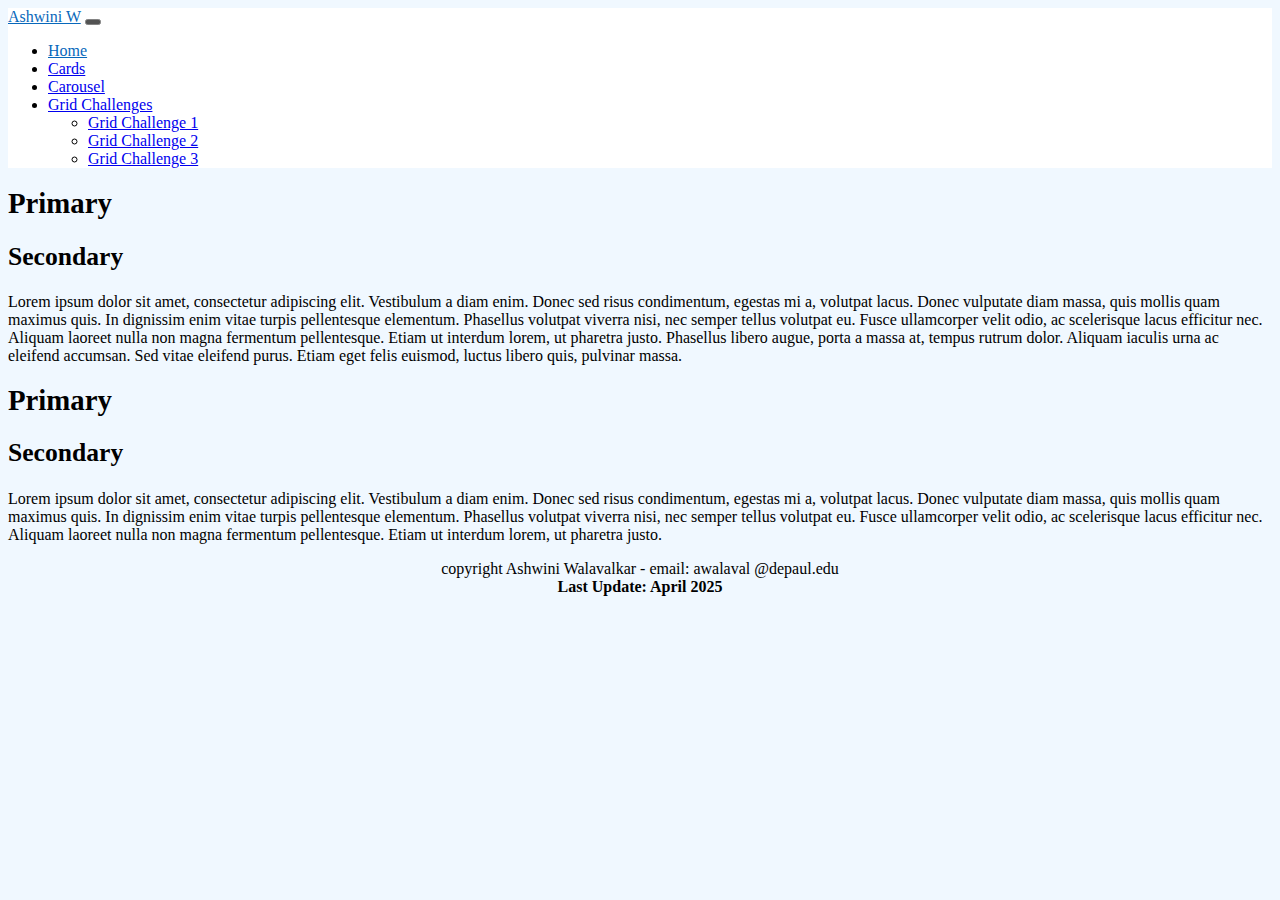
<file: index.html>
<!doctype html>
<html lang="en">
  <head>
    <meta charset="utf-8">
    <meta name="viewport" content="width=device-width, initial-scale=1">
    <title>Ashwini Bootstrap Homework</title>
    <!--CSS stylesheets-->
    <link href="https://cdn.jsdelivr.net/npm/bootstrap@5.3.5/dist/css/bootstrap.min.css" rel="stylesheet" integrity="sha384-SgOJa3DmI69IUzQ2PVdRZhwQ+dy64/BUtbMJw1MZ8t5HZApcHrRKUc4W0kG879m7" crossorigin="anonymous">
    <link rel="stylesheet" href="css/Homework.css">
    <!--Google Fonts-->
    <link rel="preconnect" href="https://fonts.googleapis.com">
    <link rel="preconnect" href="https://fonts.gstatic.com" crossorigin>
    <link href="https://fonts.googleapis.com/css2?family=Lato:wght@400;700&display=swap" rel="stylesheet">


  </head>
  <body>
    <nav class="navbar navbar-expand-lg bg-body-tertiary sticky-top">
        <div class="container-fluid">
          <a class="navbar-brand" href="#">Ashwini W</a>
          <button class="navbar-toggler" type="button" data-bs-toggle="collapse" data-bs-target="#navbarNavDropdown" aria-controls="navbarNavDropdown" aria-expanded="false" aria-label="Toggle navigation">
            <span class="navbar-toggler-icon"></span>
          </button>
          <div class="collapse navbar-collapse" id="navbarNavDropdown">
            <ul class="navbar-nav">
              <li class="nav-item">
                <a class="nav-link active" aria-current="page" href="#">Home</a>
              </li>
              <li class="nav-item">
                <a class="nav-link" href="subPages/cards.html">Cards</a>
              </li>
              <li class="nav-item">
                <a class="nav-link" href="subPages/carousel.html">Carousel</a>
              </li>
              <li class="nav-item dropdown">
                <a class="nav-link dropdown-toggle" href="#" role="button" data-bs-toggle="dropdown" aria-expanded="false">
                  Grid Challenges
                </a>
                <ul class="dropdown-menu">
                  <li><a class="dropdown-item" href="gridChallenges/gridChallenge1.html">Grid Challenge 1</a></li>
                  <li><a class="dropdown-item" href="gridChallenges/gridChallenge2.html">Grid Challenge 2</a></li>
                  <li><a class="dropdown-item" href="gridChallenges/gridChallenge3.html">Grid Challenge 3</a></li>
                </ul>
              </li>
            </ul>
          </div>
        </div>
      </nav>

      <div class="container-lg">
        <div class="row pt-3"> 
            <div class="col-lg-6 col-md-12">
                <h1>
                    Primary 
                </h1>
                <h2>
                    Secondary 
                </h2>
                <p>
                    Lorem ipsum dolor sit amet, consectetur adipiscing elit. Vestibulum a diam enim. Donec sed risus condimentum, egestas mi a, volutpat lacus. Donec vulputate diam massa, quis mollis quam maximus quis. In dignissim enim vitae turpis pellentesque elementum. Phasellus volutpat viverra nisi, nec semper tellus volutpat eu. Fusce ullamcorper velit odio, ac scelerisque lacus efficitur nec. Aliquam laoreet nulla non magna fermentum pellentesque. Etiam ut interdum lorem, ut pharetra justo. Phasellus libero augue, porta a massa at, tempus rutrum dolor. Aliquam iaculis urna ac eleifend accumsan. Sed vitae eleifend purus. Etiam eget felis euismod, luctus libero quis, pulvinar massa.
                </p>
            </div>
            <div class="col-lg-6 col-md-12">
                <h1>
                    Primary 
                </h1>
                <h2>
                    Secondary 
                </h2>
                <p>
                    Lorem ipsum dolor sit amet, consectetur adipiscing elit. Vestibulum a diam enim. Donec sed risus condimentum, egestas mi a, volutpat lacus. Donec vulputate diam massa, quis mollis quam maximus quis. In dignissim enim vitae turpis pellentesque elementum. Phasellus volutpat viverra nisi, nec semper tellus volutpat eu. Fusce ullamcorper velit odio, ac scelerisque lacus efficitur nec. Aliquam laoreet nulla non magna fermentum pellentesque. Etiam ut interdum lorem, ut pharetra justo. 
                </p>
            </div>
        </div>
      </div>

      <footer class="footer-aw py-3 mt-3 mx-3 border-top border-2">
        <p>copyright Ashwini Walavalkar - email: awalaval @depaul.edu <br><strong>Last Update: April 2025</strong></p>

      </footer>


    <script src="https://cdn.jsdelivr.net/npm/bootstrap@5.3.5/dist/js/bootstrap.bundle.min.js" integrity="sha384-k6d4wzSIapyDyv1kpU366/PK5hCdSbCRGRCMv+eplOQJWyd1fbcAu9OCUj5zNLiq" crossorigin="anonymous"></script>
  </body>
</html>
</file>
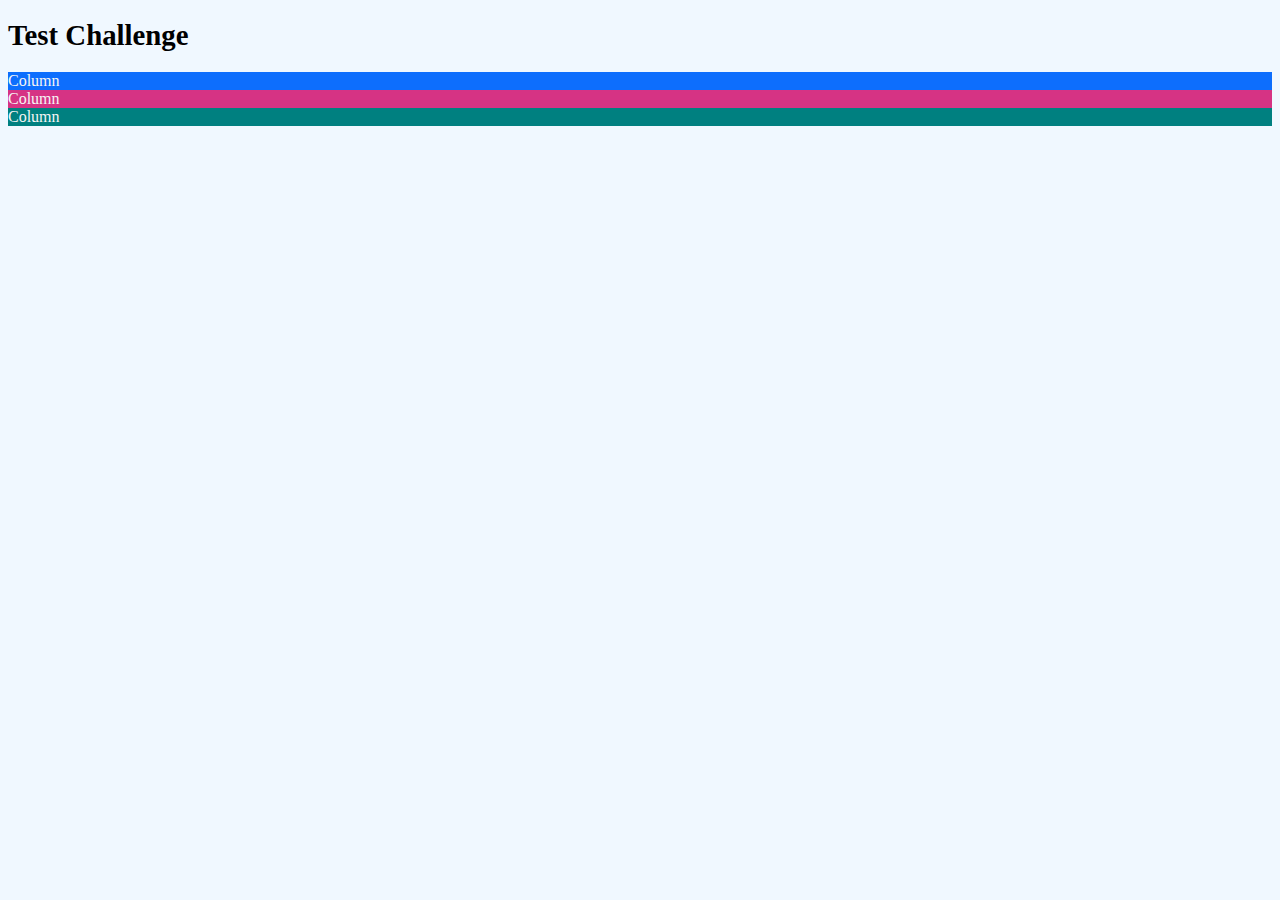
<file: gridChallenges/gridExperiments.html>
<!doctype html>
<html lang="en">
  <head>
    <meta charset="utf-8">
    <meta name="viewport" content="width=device-width, initial-scale=1">
    <title>BootstrapGrid</title>
    <!-- CSS Files -->
    <link href="https://cdn.jsdelivr.net/npm/bootstrap@5.3.5/dist/css/bootstrap.min.css" rel="stylesheet" integrity="sha384-SgOJa3DmI69IUzQ2PVdRZhwQ+dy64/BUtbMJw1MZ8t5HZApcHrRKUc4W0kG879m7" crossorigin="anonymous">
    <link rel="stylesheet" href="../css/Homework.css">
  </head>


  <body>
    <div class="container-lg text-center">
      <h1>Test Challenge</h1>
        <div class="row row-gap-3">
          <div class="yellow-col col-lg-2 col-md-6 py-3 mt-3">
            Column
          </div>
          <div class="blue-col col-lg-6 col-md-2 py-3 mt-3">
            Column
          </div>
          <div class="pink-col col-lg-4 col-md-4 py-3 mt-3">
            Column
          </div>
        </div>
      </div>
    <script src="https://cdn.jsdelivr.net/npm/bootstrap@5.3.5/dist/js/bootstrap.bundle.min.js" integrity="sha384-k6d4wzSIapyDyv1kpU366/PK5hCdSbCRGRCMv+eplOQJWyd1fbcAu9OCUj5zNLiq" crossorigin="anonymous"></script>
  </body>
</html>
</file>
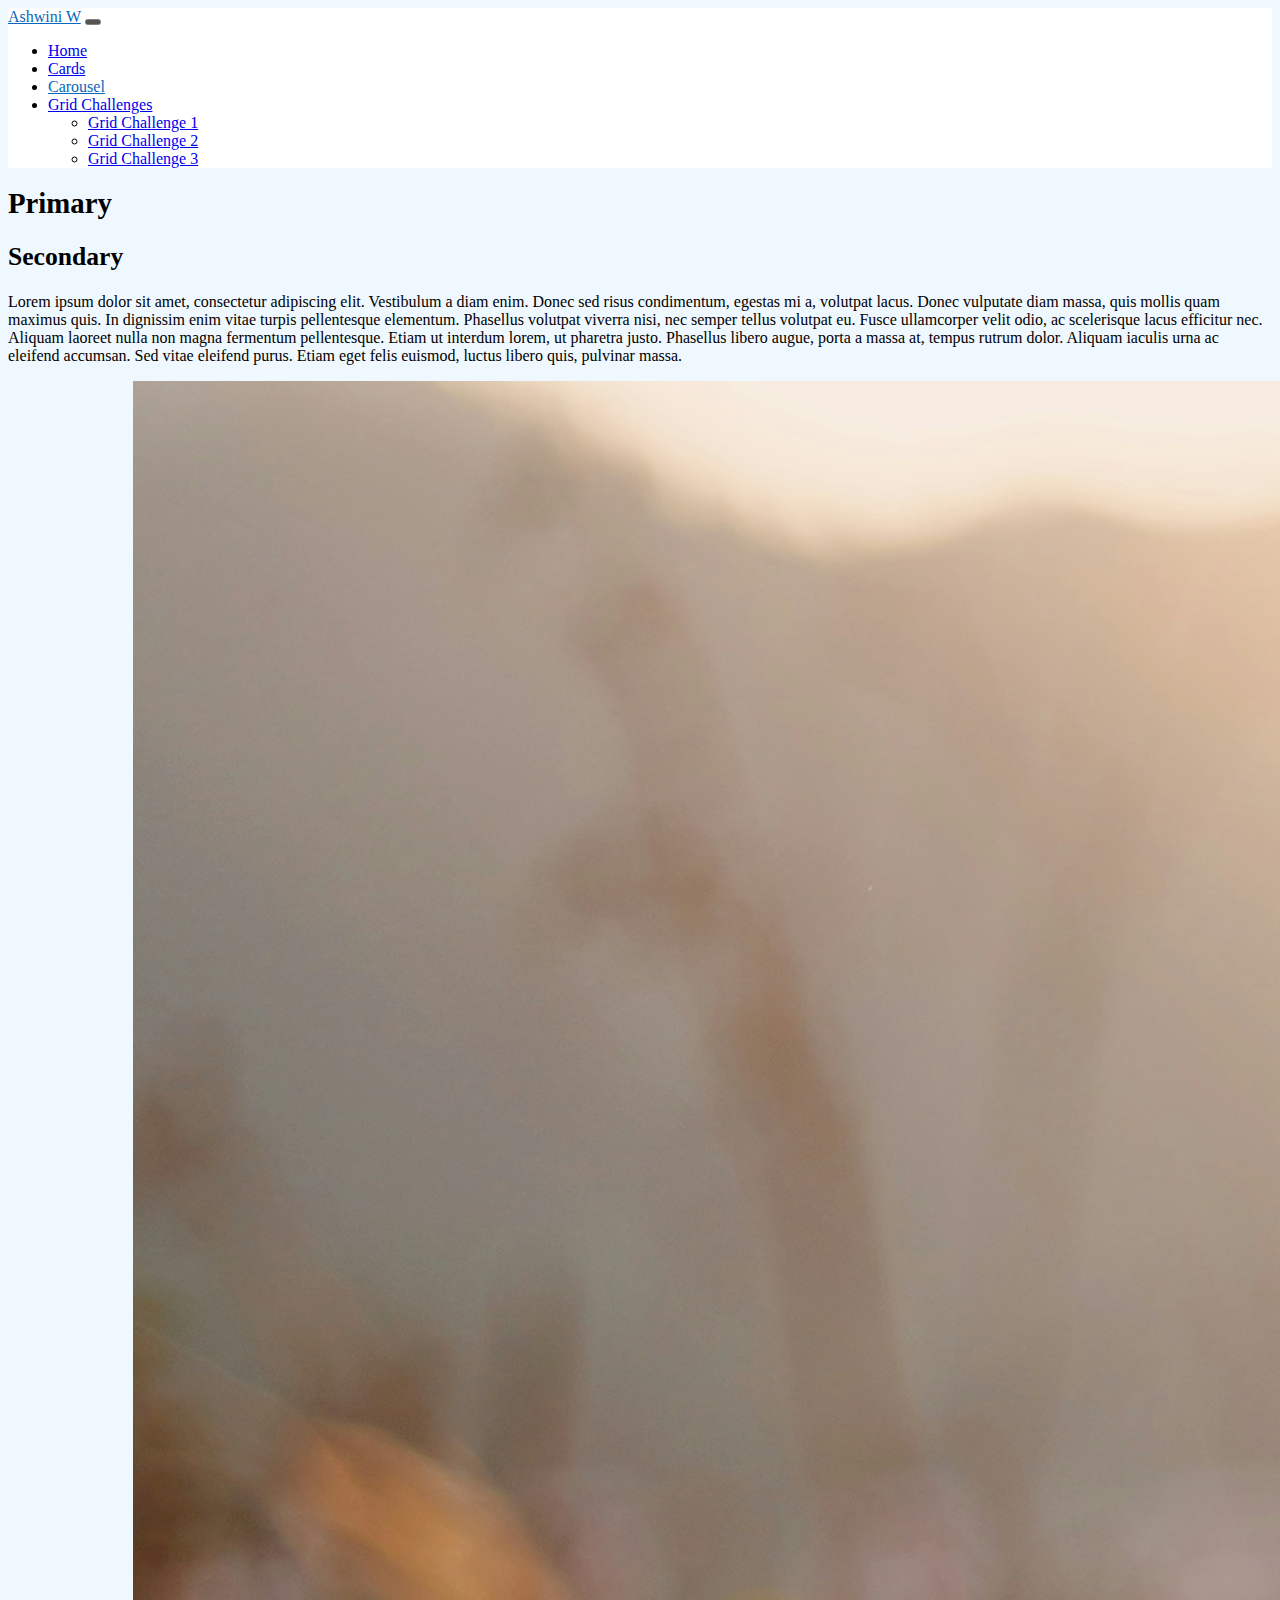
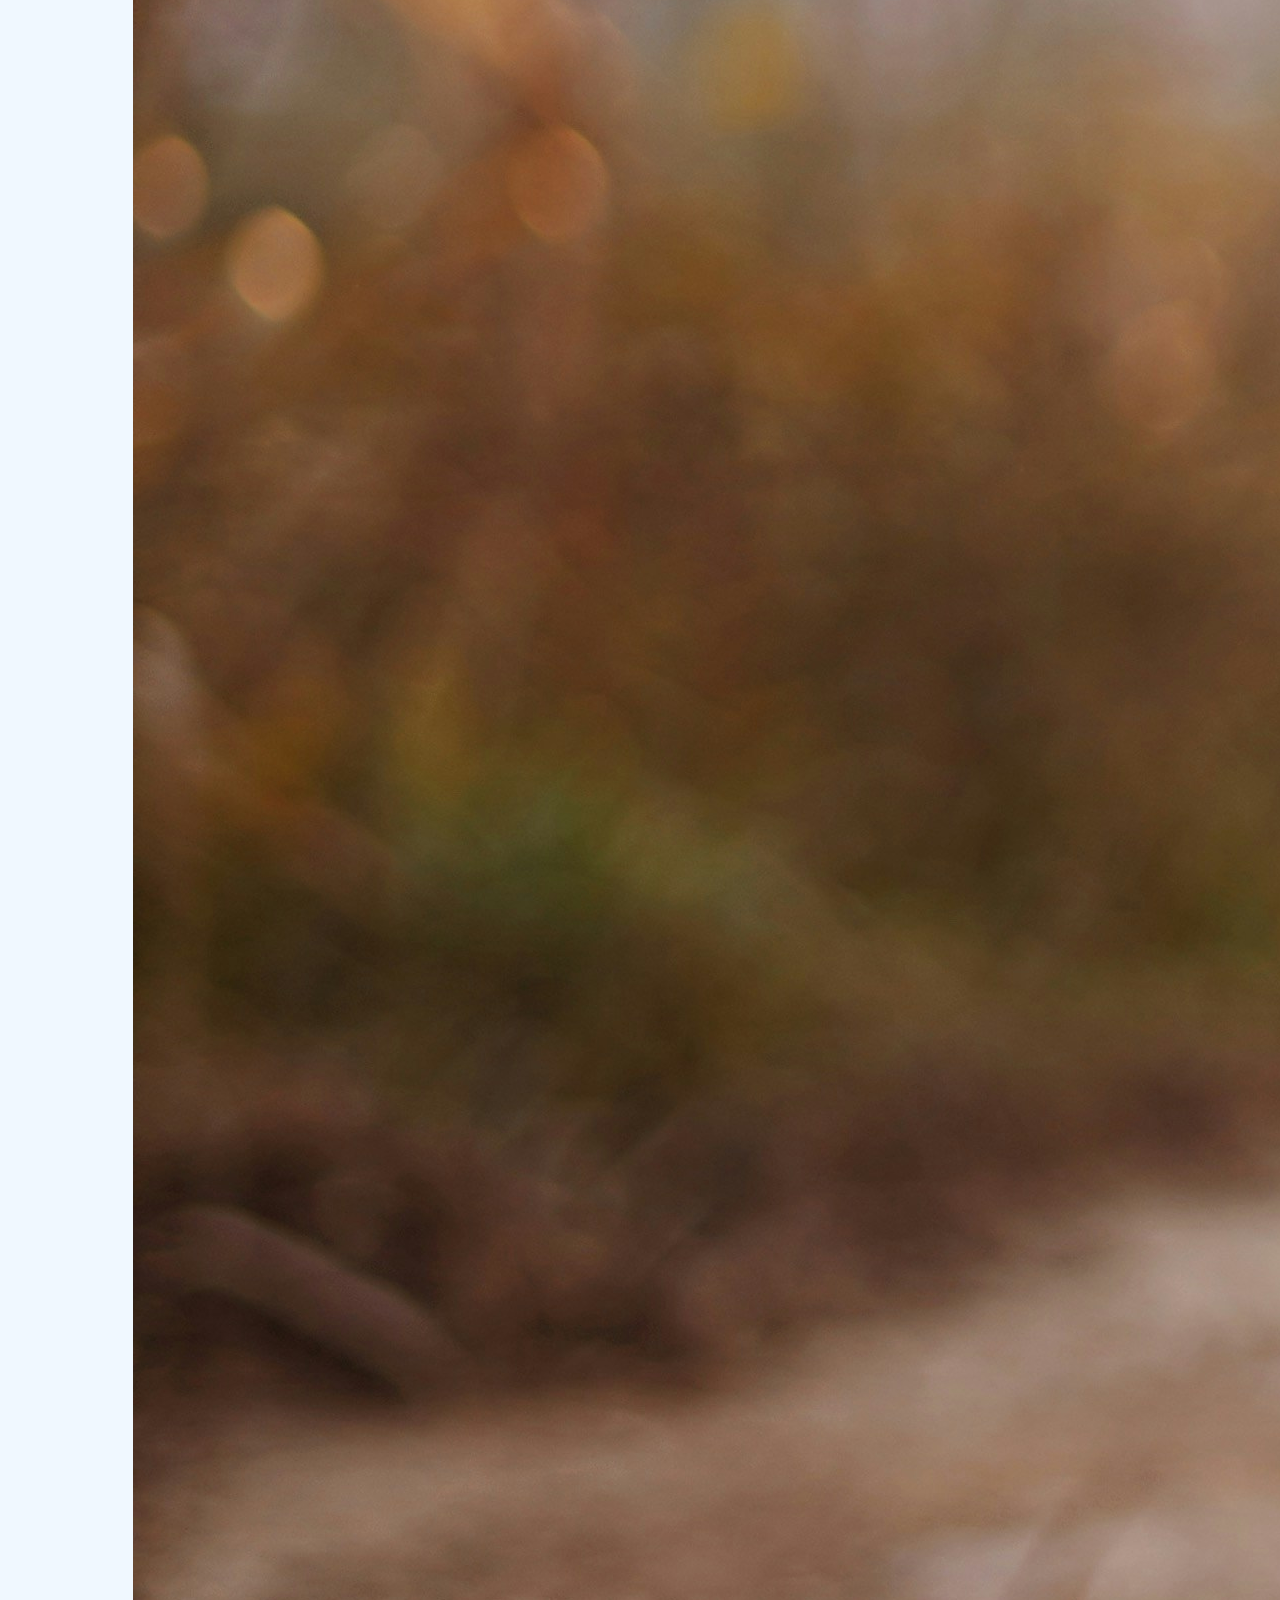
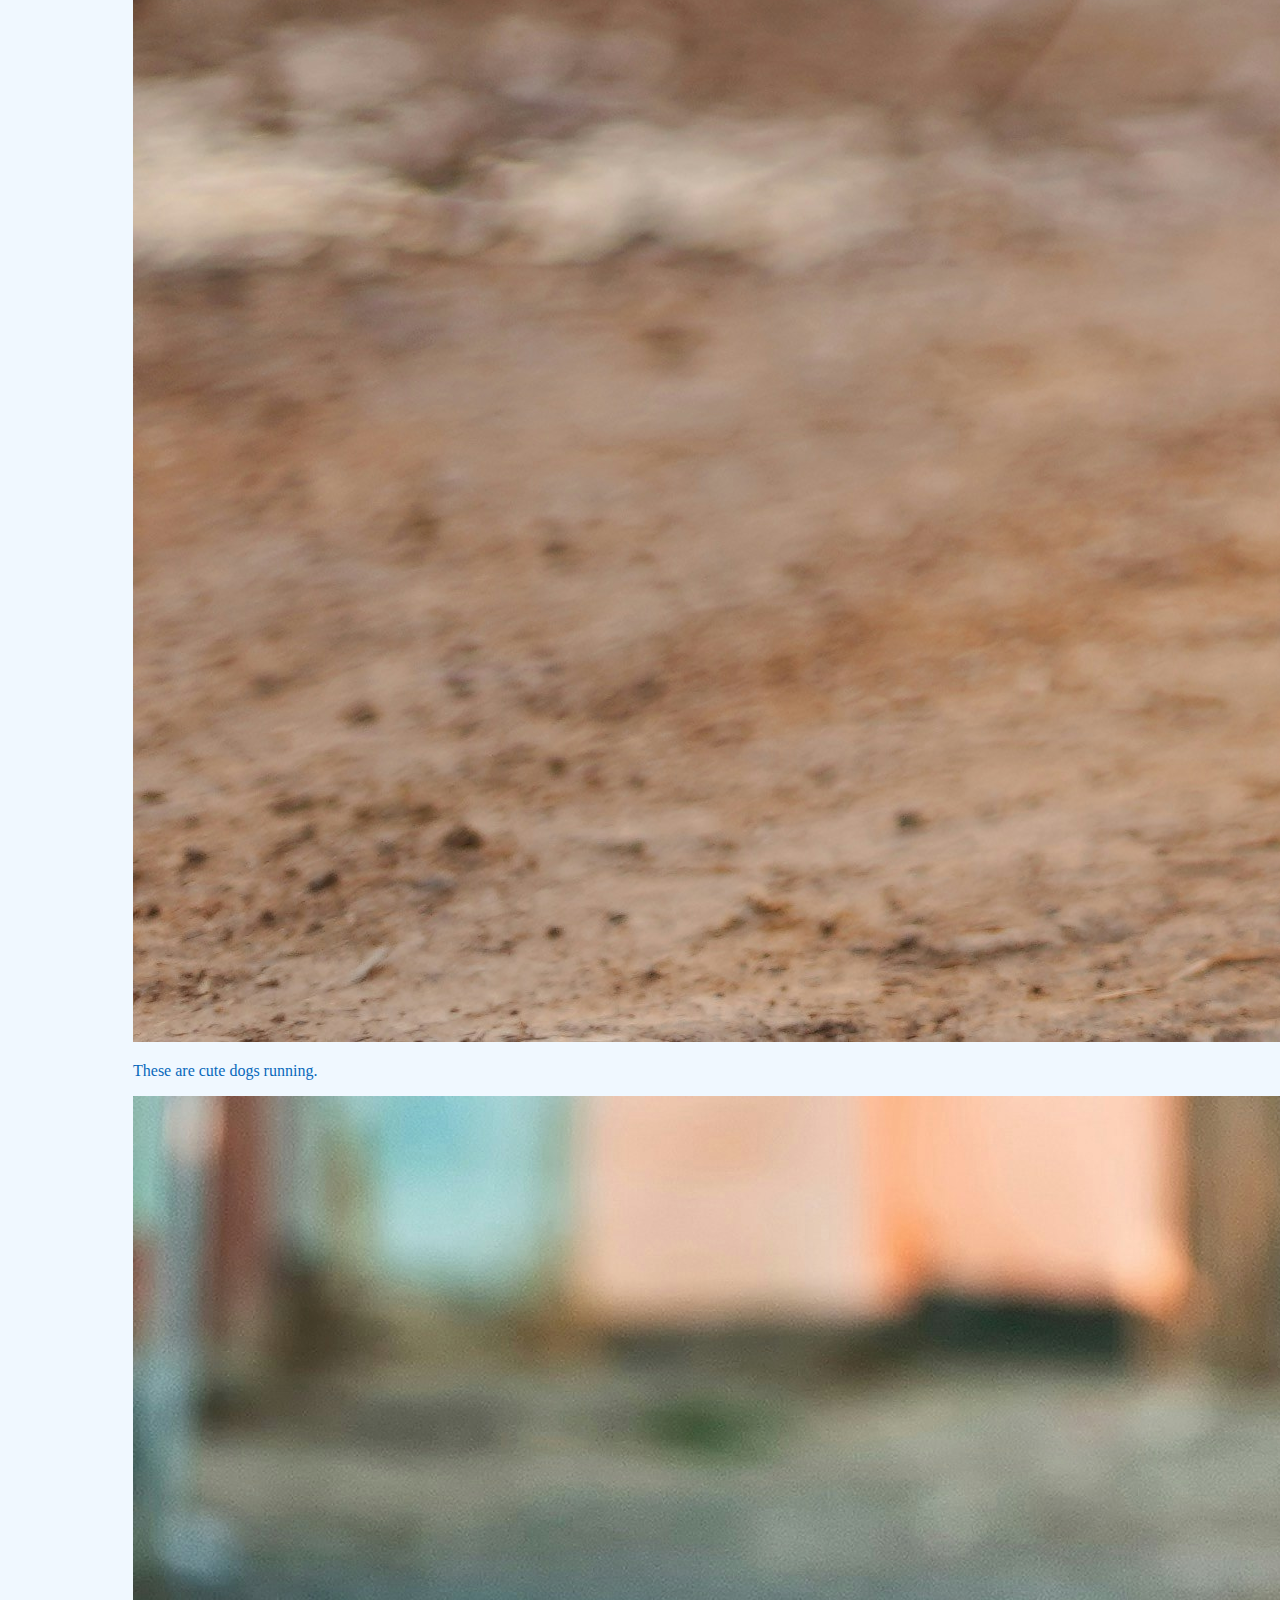
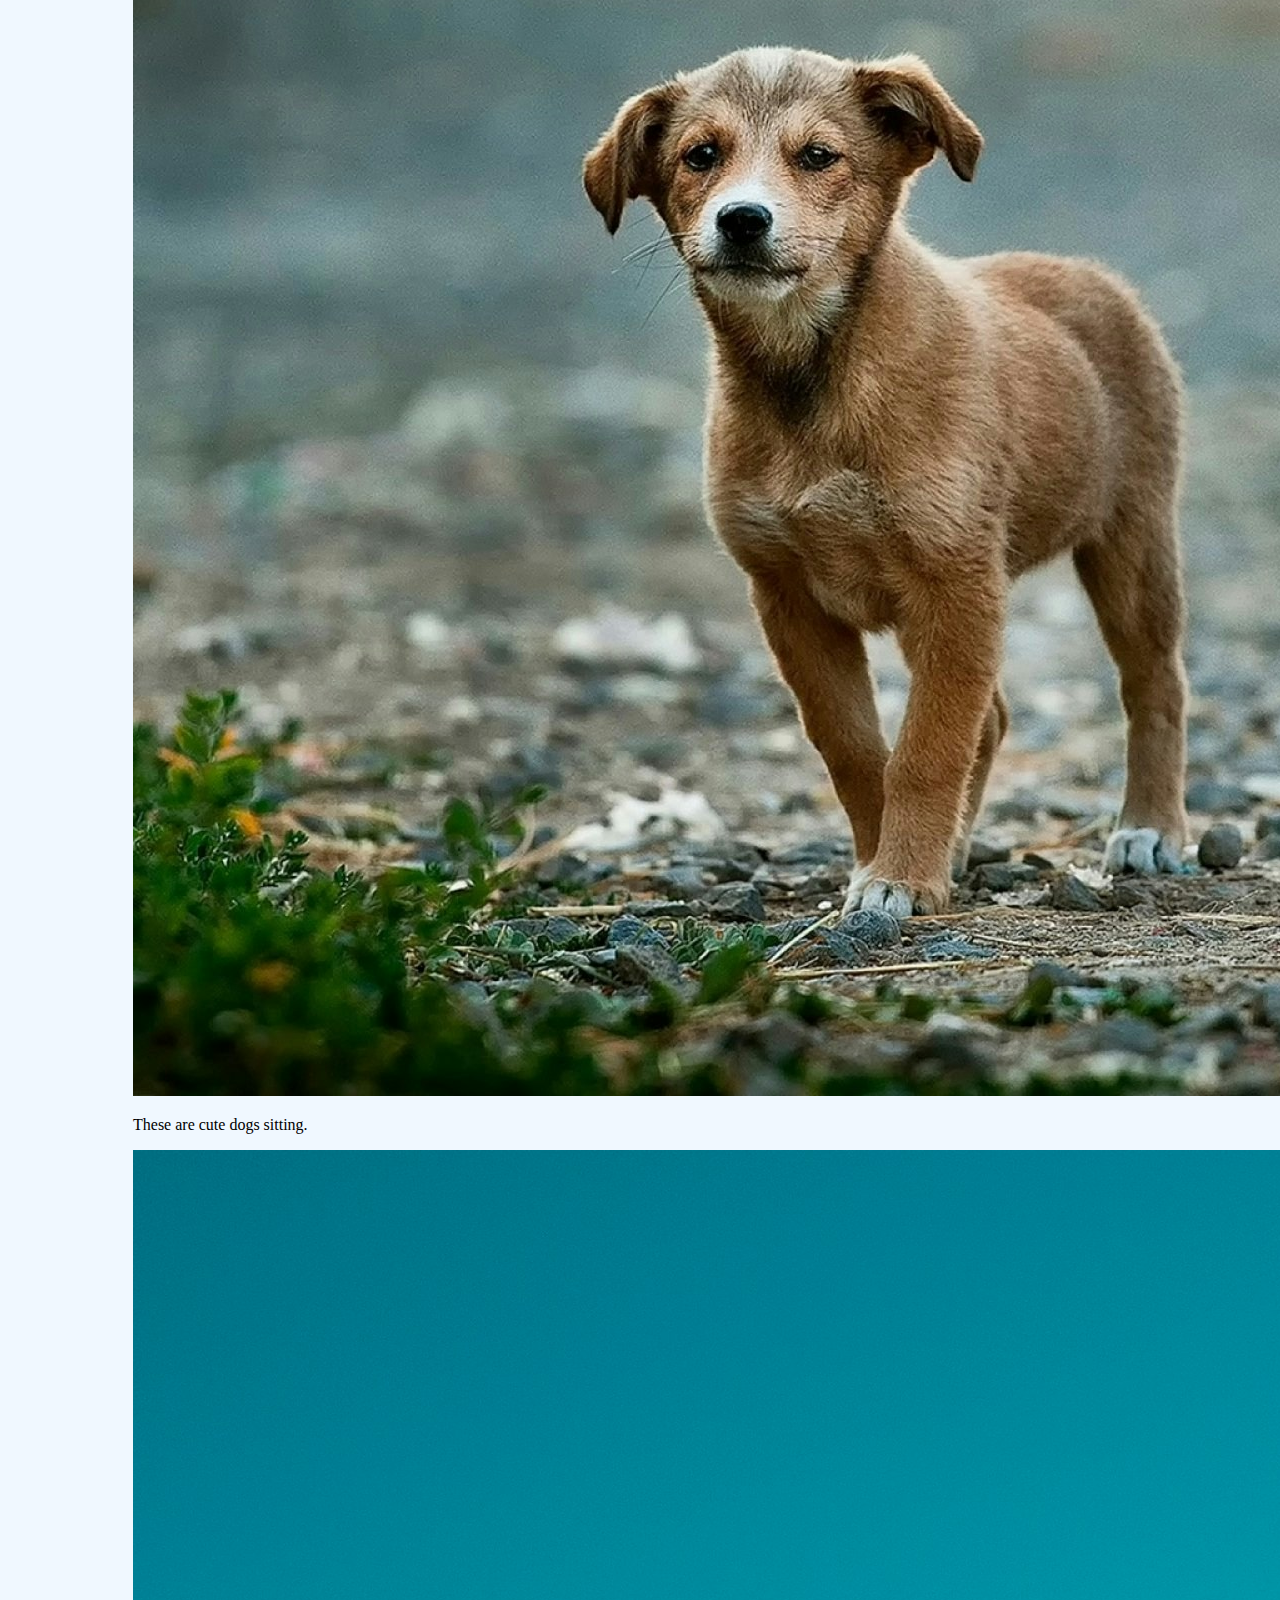
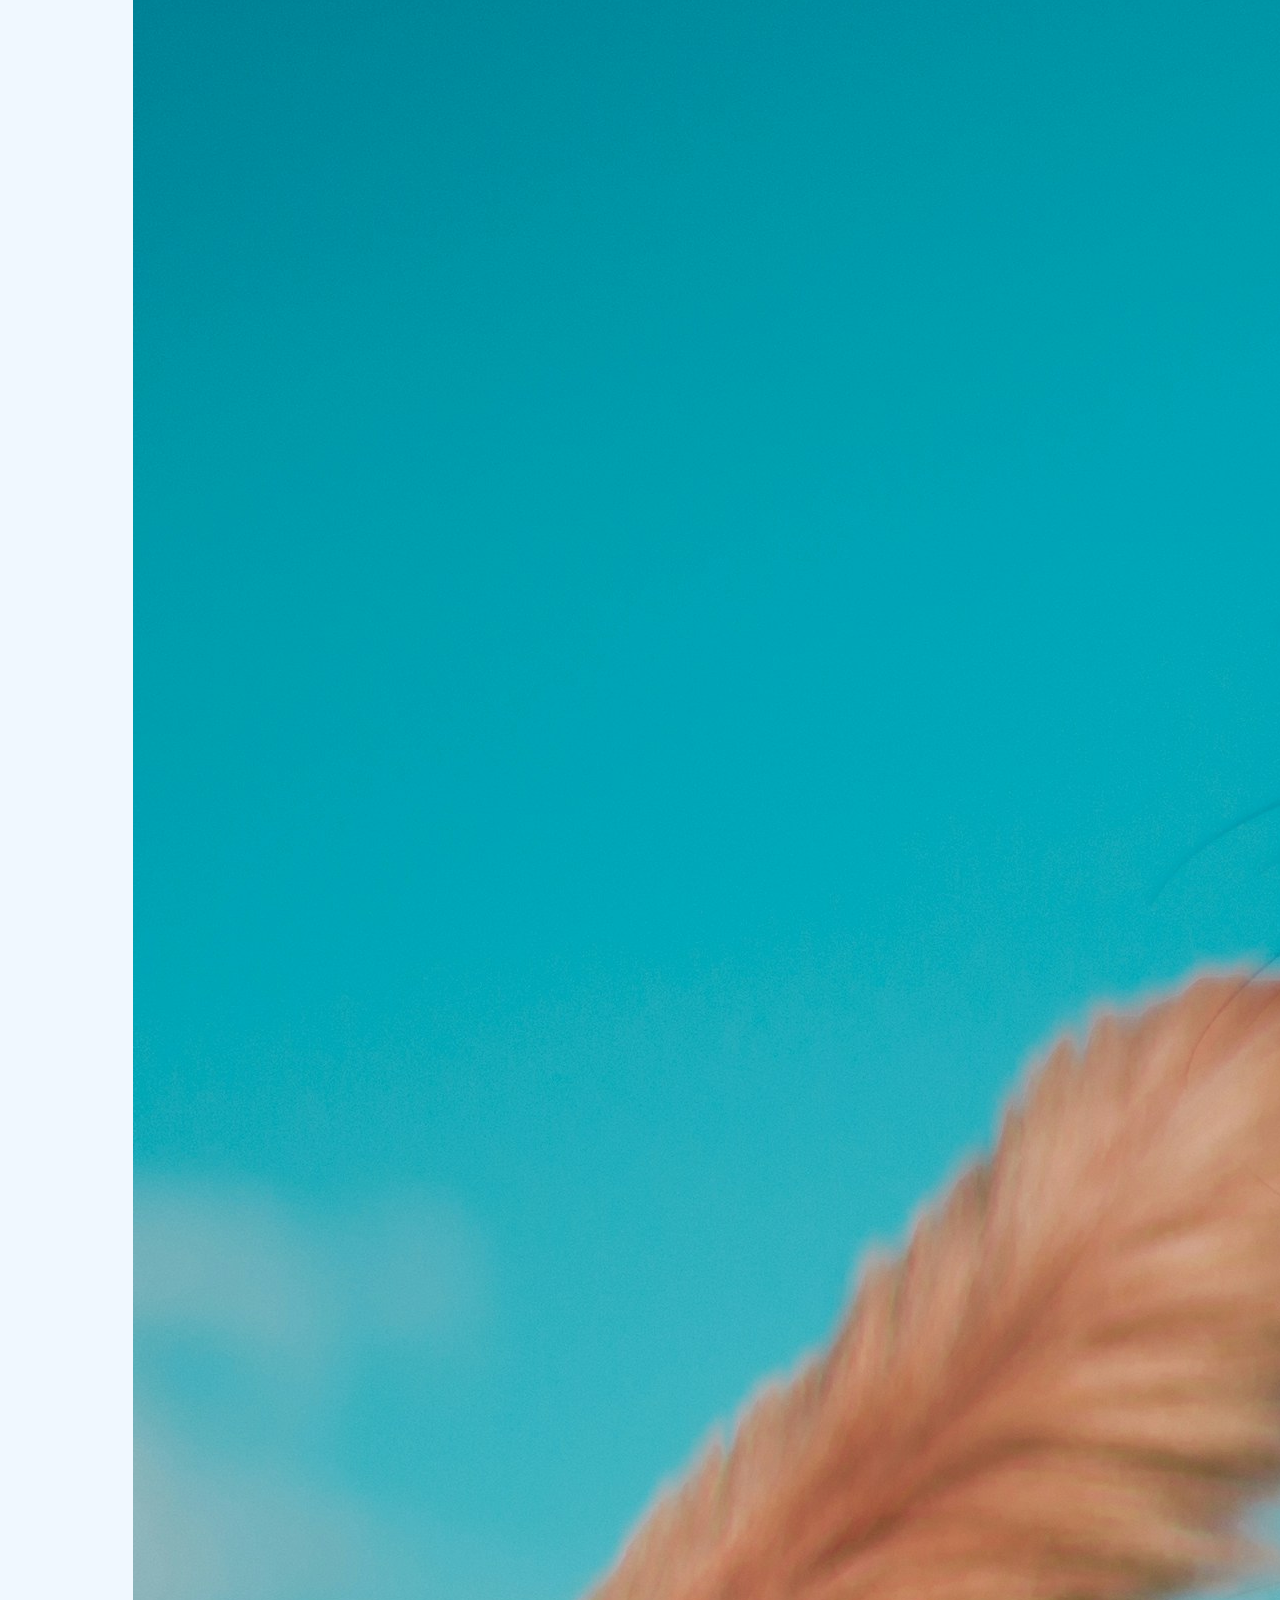
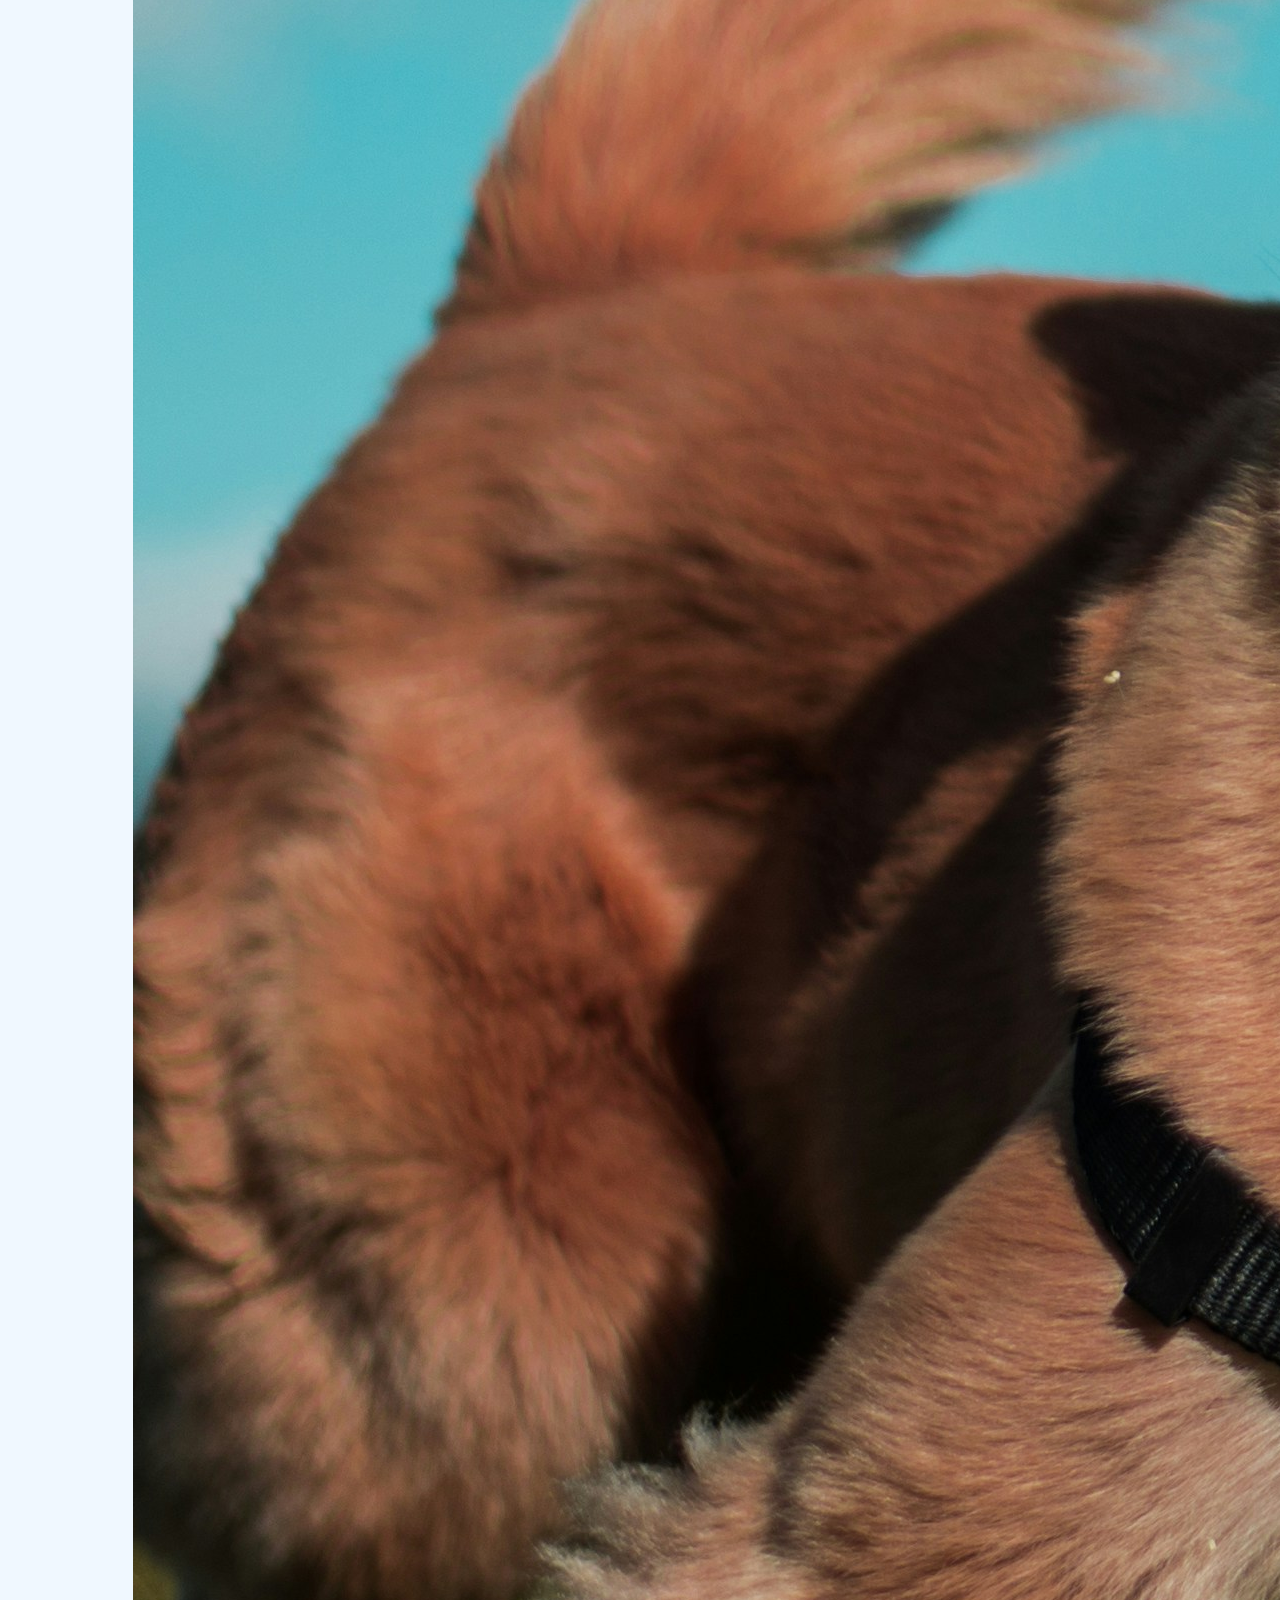
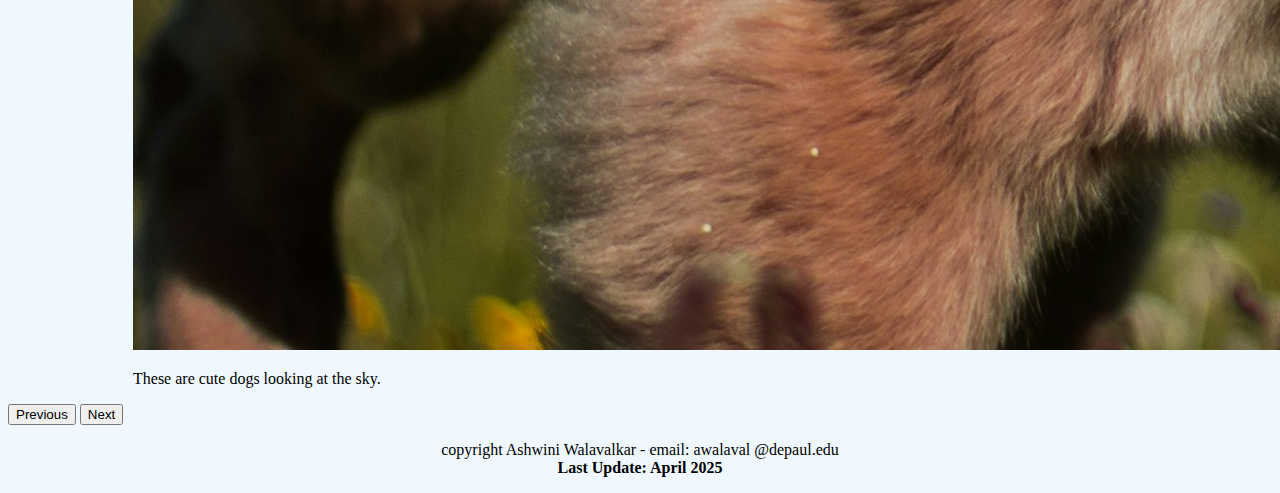
<file: subPages/carousel.html>
<!doctype html>
<html lang="en">
  <head>
    <meta charset="utf-8">
    <meta name="viewport" content="width=device-width, initial-scale=1">
    <title>Ashwini Bootstrap Homework - Carousel</title>
    <!--CSS stylesheets-->
    <link href="https://cdn.jsdelivr.net/npm/bootstrap@5.3.5/dist/css/bootstrap.min.css" rel="stylesheet" integrity="sha384-SgOJa3DmI69IUzQ2PVdRZhwQ+dy64/BUtbMJw1MZ8t5HZApcHrRKUc4W0kG879m7" crossorigin="anonymous">
    <link rel="stylesheet" href="../css/Homework.css">
    <!--Google Fonts-->
    <link rel="preconnect" href="https://fonts.googleapis.com">
    <link rel="preconnect" href="https://fonts.gstatic.com" crossorigin>
    <link href="https://fonts.googleapis.com/css2?family=Lato:wght@400;700&display=swap" rel="stylesheet">


  </head>
  <body>
    <nav class="navbar navbar-expand-lg bg-body-tertiary sticky-top">
        <div class="container-fluid">
          <a class="navbar-brand" href="/MAMP/htdocs/BootstrapHW_2025/index.html">Ashwini W</a>
          <button class="navbar-toggler" type="button" data-bs-toggle="collapse" data-bs-target="#navbarNavDropdown" aria-controls="navbarNavDropdown" aria-expanded="false" aria-label="Toggle navigation">
            <span class="navbar-toggler-icon"></span>
          </button>
          <div class="collapse navbar-collapse" id="navbarNavDropdown">
            <ul class="navbar-nav">
              <li class="nav-item">
                <a class="nav-link" href=/MAMP/htdocs/BootstrapHW_2025/index.html>Home</a>
              </li>
              <li class="nav-item">
                <a class="nav-link" href="cards.html">Cards</a>
              </li>
              <li class="nav-item">
                <a class="nav-link active" aria-current="page" href="#">Carousel</a>
              </li>
              <li class="nav-item dropdown">
                <a class="nav-link dropdown-toggle" href="#" role="button" data-bs-toggle="dropdown" aria-expanded="false">
                  Grid Challenges
                </a>
                <ul class="dropdown-menu">
                  <li><a class="dropdown-item" href="../gridChallenges/gridChallenge1.html">Grid Challenge 1</a></li>
                  <li><a class="dropdown-item" href="../gridChallenges/gridChallenge2.html">Grid Challenge 2</a></li>
                  <li><a class="dropdown-item" href="../gridChallenges/gridChallenge3.html">Grid Challenge 3</a></li>
                </ul>
              </li>
            </ul>
          </div>
        </div>
      </nav>

      <div class="container-lg">
        <div class="row pt-3"> 
            <div class="col-lg-6 col-md-12">
                <h1>
                    Primary 
                </h1>
                <h2>
                    Secondary 
                </h2>
                <p>
                    Lorem ipsum dolor sit amet, consectetur adipiscing elit. Vestibulum a diam enim. Donec sed risus condimentum, egestas mi a, volutpat lacus. Donec vulputate diam massa, quis mollis quam maximus quis. In dignissim enim vitae turpis pellentesque elementum. Phasellus volutpat viverra nisi, nec semper tellus volutpat eu. Fusce ullamcorper velit odio, ac scelerisque lacus efficitur nec. Aliquam laoreet nulla non magna fermentum pellentesque. Etiam ut interdum lorem, ut pharetra justo. Phasellus libero augue, porta a massa at, tempus rutrum dolor. Aliquam iaculis urna ac eleifend accumsan. Sed vitae eleifend purus. Etiam eget felis euismod, luctus libero quis, pulvinar massa.
                </p>
            </div>
        </div>

        <div class="row">
            <div id="carouselExample" class="carousel slide">
                <div class="carousel-inner">
                <div class="carousel-item active">
                    <div class="row carousel-padding">
                        <div class="col-lg-3 col-md-12">
                            <img src="../imgs/dog1.jpg" class="d-block w-100" alt="dogs running">
                        </div>
                        <div class="col-lg-9 col-md-12">
                            <p>These are cute dogs running.</p>
                        </div>
                    </div>
                </div>
                <div class="carousel-item">
                    <div class="row carousel-padding">
                        <div class="col-lg-3 col-md-12">
                            <img src="../imgs/dog2.jpg" class="d-block w-100" alt="dogs running">
                        </div>
                        <div class="col-lg-9 col-md-12">
                            <p>These are cute dogs sitting.</p>
                        </div>
                    </div>
                </div>
                <div class="carousel-item">
                    <div class="row carousel-padding">
                        <div class="col-lg-3 col-md-12">
                            <img src="../imgs/dog3.jpg" class="d-block w-100" alt="dogs running">
                        </div>
                        <div class="col-lg-9 col-md-12">
                            <p>These are cute dogs looking at the sky.</p>
                        </div>
                    </div>
                </div>
                </div>
                <button class="carousel-control-prev" type="button" data-bs-target="#carouselExample" data-bs-slide="prev">
                <span class="carousel-control-prev-icon" aria-hidden="true"></span>
                <span class="visually-hidden">Previous</span>
                </button>
                <button class="carousel-control-next" type="button" data-bs-target="#carouselExample" data-bs-slide="next">
                <span class="carousel-control-next-icon" aria-hidden="true"></span>
                <span class="visually-hidden">Next</span>
                </button>
            </div>
        </div>

      </div>

      <footer class="footer-aw py-3 mt-3 mx-3 border-top border-2">
        <p>copyright Ashwini Walavalkar - email: awalaval @depaul.edu <br><strong>Last Update: April 2025</strong></p>

      </footer>


    <script src="https://cdn.jsdelivr.net/npm/bootstrap@5.3.5/dist/js/bootstrap.bundle.min.js" integrity="sha384-k6d4wzSIapyDyv1kpU366/PK5hCdSbCRGRCMv+eplOQJWyd1fbcAu9OCUj5zNLiq" crossorigin="anonymous"></script>
  </body>
</html>
</file>
<file: css/Homework.css>
@charset "UTF-8";
/* CSS Document */

html body{
    background-color: rgba(240, 248, 255, 1.00);
}

.yellow-col{
    background-color: #0d6efd;
    color: whitesmoke;
}

.blue-col{
    background-color: #d63384;
    color: whitesmoke;
}

.pink-col{
    background-color: teal;
    color: whitesmoke;
}

.lato-regular {
    font-family: "Lato", sans-serif;
    font-weight: 400;
    font-style: normal;
  }
  
  .lato-bold {
    font-family: "Lato", sans-serif;
    font-weight: 700;
    font-style: normal;
  }

  .bg-body-tertiary{
    background-color: rgb(255, 255, 255) !important;
  }

  .nav-link:hover{
    color: rgb(8, 104, 187) !important;
  }

  .active{
    color:rgb(8, 104, 187) !important;
  }
  
  .navbar-brand{
    color: rgb(8, 104, 187) !important;
  }

  .navbar-toggler{
    filter: invert(70%);
  }

  h1{
    font-size: 1.8em;
    font-weight: 700;
  }

  h2{
    font-size: 1.6em;
    font-weight: 700;
  }

  h3{
    font-size: 1.4em;
    font-weight: 700;
  }

  h4{
    font-size: 1.2em;
    font-weight: 400;
  }

  p{
    font-weight: 400;
  }

  .footer-aw{
    text-align: center;
  }

  .carousel-padding{
    padding-left: 125px;
    padding-right: 125px;
  }

  .carousel-control-prev-icon,
  .carousel-control-next-icon{
    background-color: gray;
  }
</file>
